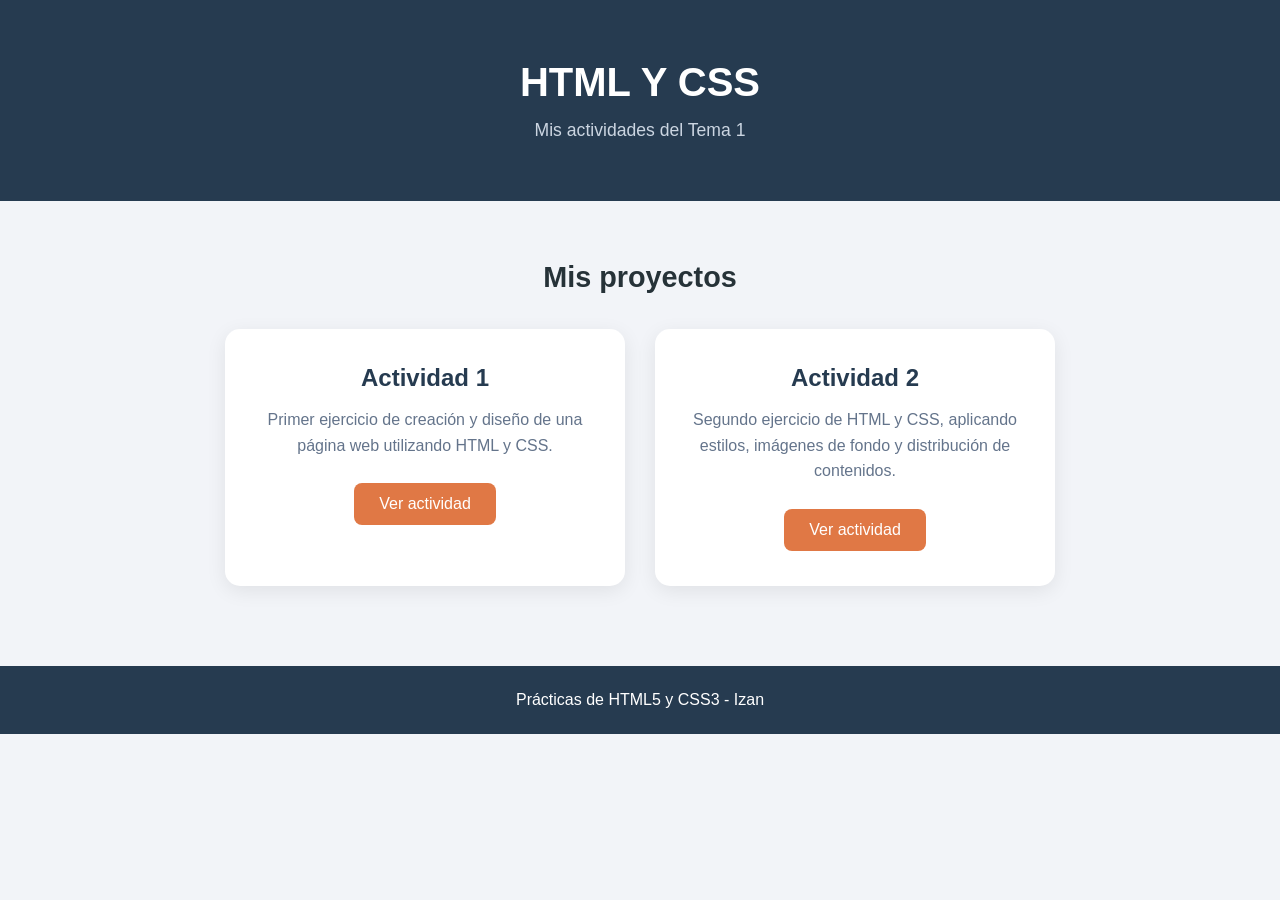
<file: index.html>
<!DOCTYPE html>
<html lang="es">
<head>
    <meta charset="UTF-8">
    <meta name="viewport" content="width=device-width, initial-scale=1.0">
    <title>Mis actividades HTML y CSS</title>
    <link rel="stylesheet" href="css/estilos3.css">
</head>

<body>

    <header>
        <h1>HTML Y CSS</h1>
        <p>Mis actividades del Tema 1</p>
    </header>

    <main>
        <h2>Mis proyectos</h2>

        <div class="actividades">

            <div class="tarjeta">
                <h3>Actividad 1</h3>
                <p>
                    Primer ejercicio de creación y diseño de una página web
                    utilizando HTML y CSS.
                </p>
                <a href="ejercicio1.html" class="boton">Ver actividad</a>
            </div>

            <div class="tarjeta">
                <h3>Actividad 2</h3>
                <p>
                    Segundo ejercicio de HTML y CSS, aplicando estilos,
                    imágenes de fondo y distribución de contenidos.
                </p>
                <a href="ejercicio2.html" class="boton">Ver actividad</a>
            </div>

        </div>
    </main>

    <footer>
        <p>Prácticas de HTML5 y CSS3 - Izan</p>
    </footer>

</body>
</html>
</file>
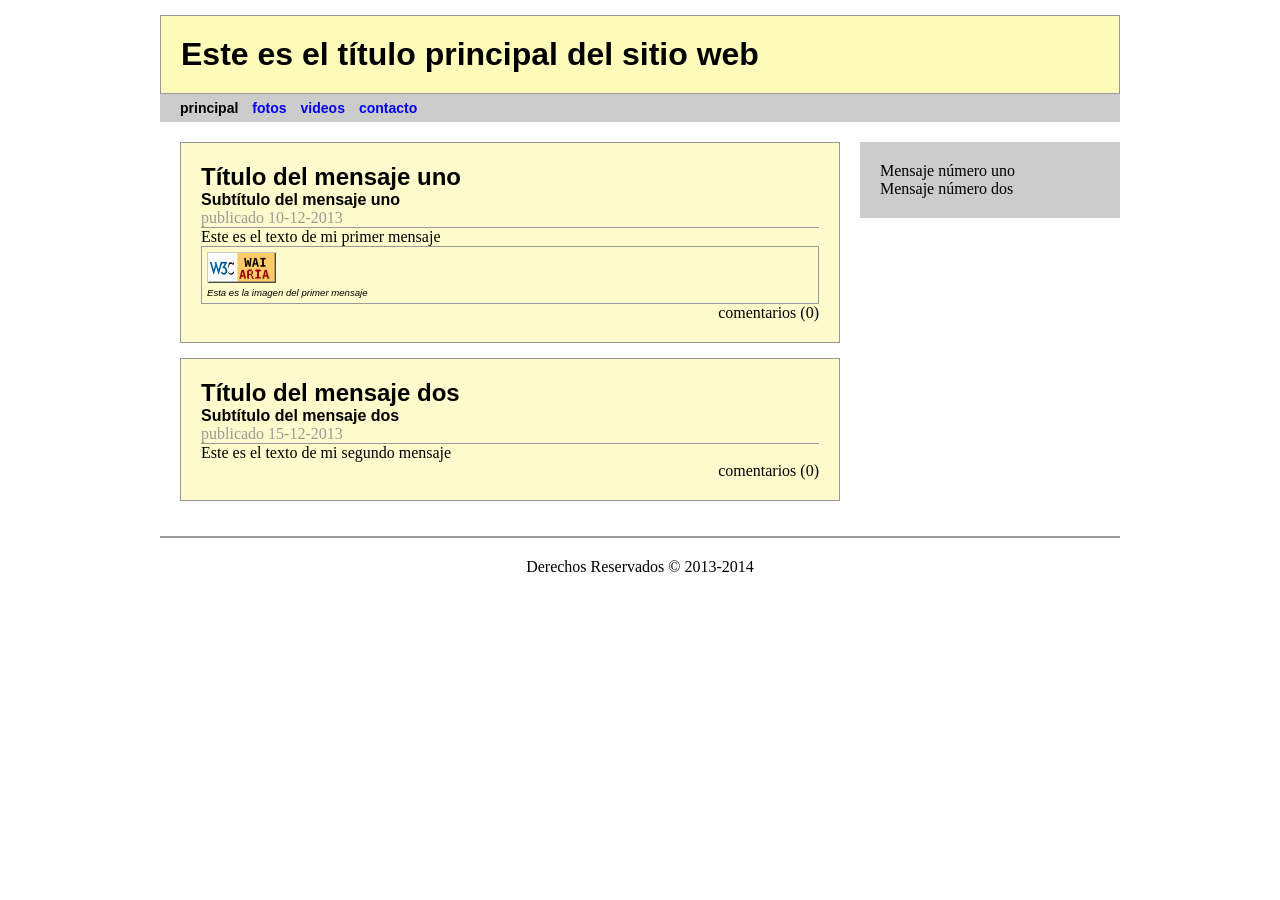
<file: ejercicio1.html>
<!doctype html>
<html lang="es">
<head>
    <meta charset="utf-8">
    <title>Blog</title>
    <meta name="description" content="HTML5">
    <meta name="author" content="Alejandro Amat">
    <link rel="stylesheet" href="css/estilos2.css">
</head>
<body>
    <div id="page">
    <div id="header">
    <h1>Este es el título principal del sitio web</h1>
    </div>
    <div id="nav">
    <ul>
        <li>principal</li>
        <li><a href=”#”>fotos</a></li>
        <li><a href=”#”>videos</a></li>
        <li><a href=”#”>contacto</a></li>
    </ul>
    </div>
    <div id="content">
    <div class="article">
    <div class="article_header">
    <h2>Título del mensaje uno</h2>
    <h3>Subtítulo del mensaje uno</h3>
    <p class="time">publicado 10-12-2013</p>
    </div>
    <p>Este es el texto de mi primer mensaje</p>
    <div class="figure">
    <img src="imgs/figure1.png" alt="W3C WAI-ARIA">
    <p class="figcaption">Esta es la imagen del primer mensaje</p>
    </div>
    <div class="article_footer">
    <p>comentarios (0)</p>
    </div>
    </div>
    <div class="article">
    <div class="article_header">
    <h2>Título del mensaje dos</h2>
     <h3>Subtítulo del mensaje dos</h3>
     <p class="time">publicado 15-12-2013</p>
     </div>
     <p>Este es el texto de mi segundo mensaje</p>
     <div class="article_footer">
     <p>comentarios (0)</p>
     </div>
     </div>
     </div>
    <div id="aside">
    <blockquote>Mensaje número uno</blockquote>
    <blockquote>Mensaje número dos</blockquote>
    </div>
    <div id="footer">
    <p>Derechos Reservados &copy; 2013-2014</p>
    </div>
    </div>
</body>
</html>
</file>
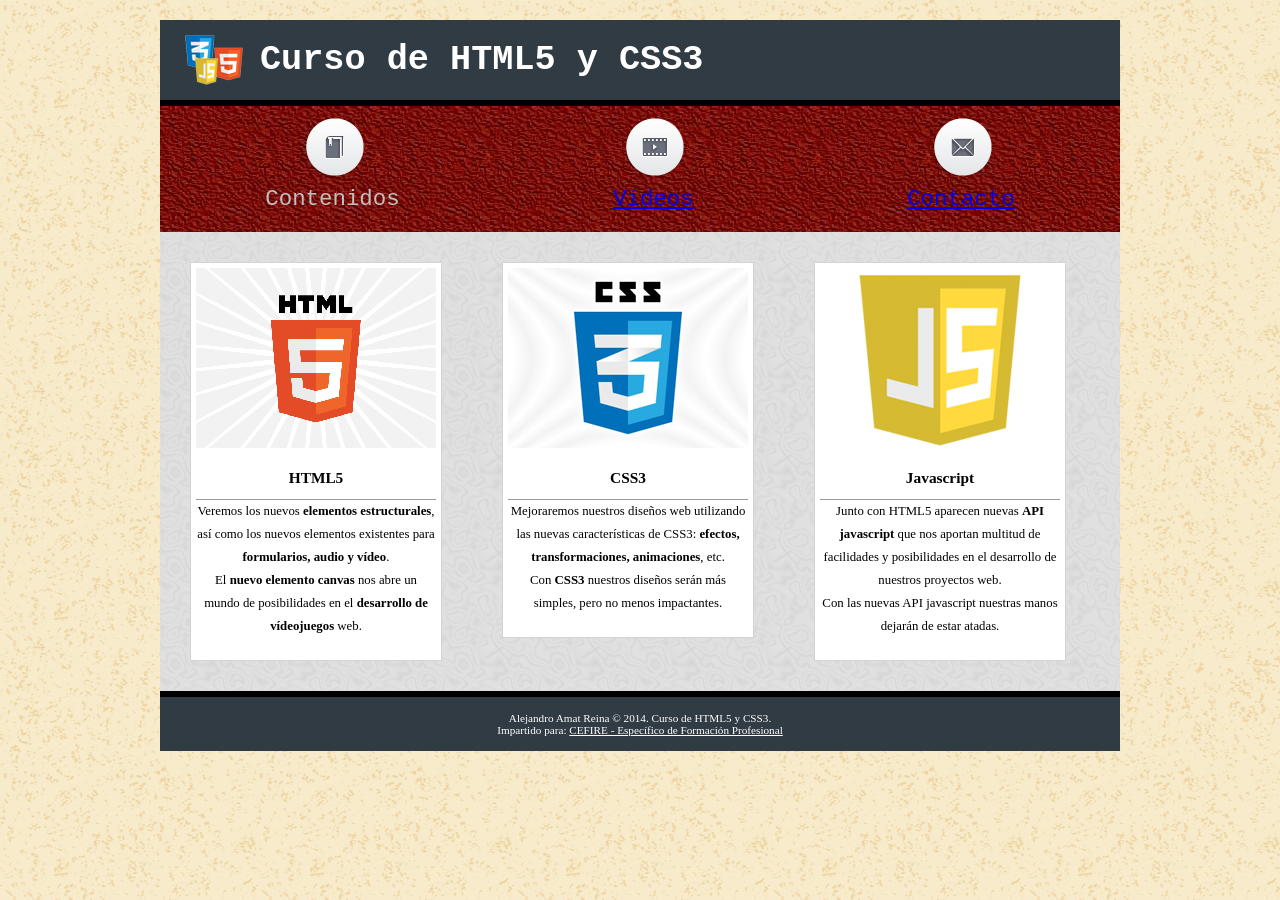
<file: ejercicio2.html>
<!doctype html>
<html lang="es">
<head>
  <meta charset="utf-8">
  <title>Curso de HTML5 y CSS3</title>
  <meta name="description" content="HTML5, CSS3">
  <meta name="author" content="Alejandro Amat">
  <link rel="stylesheet" href="css/estilos.css">
</head>
<body>

	<div id="page">
	
		<div id="header">
			<h1>Curso de HTML5 y CSS3</h1>
		</div>

		<div id="nav">
			<ul>
				<li id="contenidos">Contenidos</li>
				<li id="videos"><a href="#">Vídeos</a></li>
				<li id="contacto"><a href="#">Contacto</a></li>
			</ul>
		</div>

		<div id="content">
		
			<div class="article">
				<div class="article_header">
					<img src="imgs/html5.png" alt="HTML5">
					<h2>HTML5</h2>
				</div>
				<p>
					Veremos los nuevos <strong>elementos estructurales</strong>, así como los nuevos elementos existentes para <strong>formularios, audio y vídeo</strong>.
				</p>
				<p>
					 El <strong>nuevo elemento canvas</strong> nos abre un mundo de posibilidades en el <strong>desarrollo de vídeojuegos</strong> web.
				</p>
			</div>
			
			<div id="article2" class="article">
				<div class="article_header">
					<img src="imgs/CSS3.png" alt="CSS3">
					<h2>CSS3</h2>
				</div>
				<p>
					Mejoraremos nuestros diseños web utilizando las nuevas características de CSS3: <strong>efectos, transformaciones, animaciones</strong>, etc. 
				</p>
				<p>
					Con <strong>CSS3</strong> nuestros diseños serán más simples, pero no menos impactantes.
				</p>
			</div>
			
			<div class="article">
				<div class="article_header">
					<img src="imgs/javascript.png" alt="Javascript">
					<h2>Javascript</h2>
				</div>
				<p>
					Junto con HTML5 aparecen nuevas <strong>API javascript</strong> que nos aportan multitud de facilidades y posibilidades en el desarrollo de nuestros proyectos web.
				</p>
				<p>
					Con las nuevas API javascript nuestras manos dejarán de estar atadas.
				</p>
			</div>
			
		</div> <!-- content -->
		
		<div id="footer">
			  <p>Alejandro Amat Reina © 2014. Curso de HTML5 y CSS3.</p>
			  <p>Impartido para: <a href="http://cefire.edu.gva.es"> CEFIRE - Específico de Formación Profesional</a></p>
		</div>
		
	</div> <!-- page -->
	
</body>
</html>
</file>
<file: css/estilos3.css>
* {
    margin: 0;
    padding: 0;
    box-sizing: border-box;
}

body {
    font-family: Arial, sans-serif;
    background-color: #f2f4f8;
    color: #263238;
}

header {
    background-color: #263b50;
    color: white;
    text-align: center;
    padding: 60px 20px;
}

header h1 {
    font-size: 2.5em;
    margin-bottom: 15px;
}

header p {
    color: #cbd5e1;
    font-size: 1.1em;
}

main {
    max-width: 1000px;
    margin: 60px auto;
    padding: 0 20px;
}

main h2 {
    text-align: center;
    margin-bottom: 35px;
    font-size: 1.8em;
}

.actividades {
    display: flex;
    justify-content: center;
    gap: 30px;
    flex-wrap: wrap;
}

.tarjeta {
    background-color: white;
    width: 400px;
    padding: 35px;
    border-radius: 15px;
    text-align: center;
    box-shadow: 0 5px 20px rgba(0,0,0,0.08);
}

.tarjeta h3 {
    color: #263b50;
    font-size: 1.5em;
    margin-bottom: 15px;
}

.tarjeta p {
    color: #64748b;
    line-height: 1.6;
    margin-bottom: 25px;
}

.boton {
    display: inline-block;
    background-color: #e07845;
    color: white;
    text-decoration: none;
    padding: 12px 25px;
    border-radius: 8px;
    transition: background-color 0.3s;
}

.boton:hover {
    background-color: #bd5930;
}

footer {
    background-color: #263b50;
    color: white;
    text-align: center;
    padding: 25px;
    margin-top: 80px;
}
</file>
<file: css/estilos2.css>
* { margin: 0px; padding: 0px; }

h1 { font: bold 2em verdana, sans-serif; }
h2 { font: bold 1.5em verdana, sans-serif; }
h3 { font: bold 1em verdana, sans-serif; }

body { text-align: center; }

#page { width: 960px; margin: 15px auto; text-align: left; }

#header { background: #FFFBB9; border: 1px solid #999999; padding: 20px; }

#nav { background: #CCCCCC; padding: 5px 15px; }
#nav li { display: inline; list-style: none; padding: 5px; font: bold 14px
verdana, sans-serif; cursor:default;}

#nav a { text-decoration:none; }
#nav a:hover { color: white; }

#content { float: left; width: 660px; margin: 20px; }
#aside { float: left; width: 220px; margin: 20px 0px; padding: 20px;
background: #CCCCCC; }

#footer { clear: both; text-align: center; padding: 20px; border-top: 2px
solid #999999; }

.article { background: #FFFBCC; border: 1px solid #999999; padding: 20px;
margin-bottom: 15px; }
.article_header { border-bottom: 1px solid #999999; }
.article_footer { text-align: right; }
.time { color: #999999; }
.figure { border: 1px double #999999; padding: 5px; }
.figure .figcaption { font: italic 0.6em verdana, sans-serif; }
</file>
<file: css/estilos.css>
* {
    margin: 0px;
    padding: 0px;
}


body {
    padding-top: 20px;
    text-align: center;
    background-image: url("../imgs/old_map.png");
}


#page {
    width: 960px;
    margin: 0px auto;
    text-align: left;
}


#header {
    font-family: Courier;
    color: white;
    font-size: 1.1em;
    border-bottom: 6px solid black;
    background-color: #313B44;
}


h1 {
    background-image: url("../imgs/logo.png");
    background-repeat: no-repeat;
    background-position: 25px center;
    padding: 20px 100px;
}


#nav {
    font-family: Courier;
    font-size: 1.4em;
    color: silver;
    text-align: center;
    background-image: url("../imgs/red015.jpg");
}


#nav li {
    padding-top: 80px;
    margin: 0px 100px 20px 100px;
    list-style-type: none;
    display: inline-block;
    text-align: center;
    cursor: default;
}


#contenidos {
    background-image: url("../imgs/book.png");
    background-repeat: no-repeat;
    background-position: center 10px;
}


#videos {
    background-image: url("../imgs/film.png");
    background-repeat: no-repeat;
    background-position: center 10px;
}


#contacto {
    background-image: url("../imgs/mail.png");
    background-repeat: no-repeat;
    background-position: center 10px;
}


nav a {
    text-decoration: none;
    color: orange;
}


nav a:hover {
    color: white;
}


#content {
    font-family: Verdana;
    font-size: 0.8em;
    background-image: url("../imgs/lgrey008.jpg");
    width: 100%;
    display: table;
}


.article {
    width: 240px;
    border: 1px solid lightgray;
    background-color: white;
    text-align: center;
    line-height: 1.8em;
    padding: 5px 5px 22px 5px;
    margin: 30px;
    float: left;
}


.article_header {
    border-bottom: 1px solid #999999;
}


h2 {
    padding: 10px;
    font-size: 1.2em;
}


#footer {
    clear: both;
    color: white;
    font-size: 0.7em;
    text-align: center;
    background-color: #313B44;
    border-top: 6px solid black;
    padding: 15px 0px;
}


#footer a {
    color: white;
}
</file>
